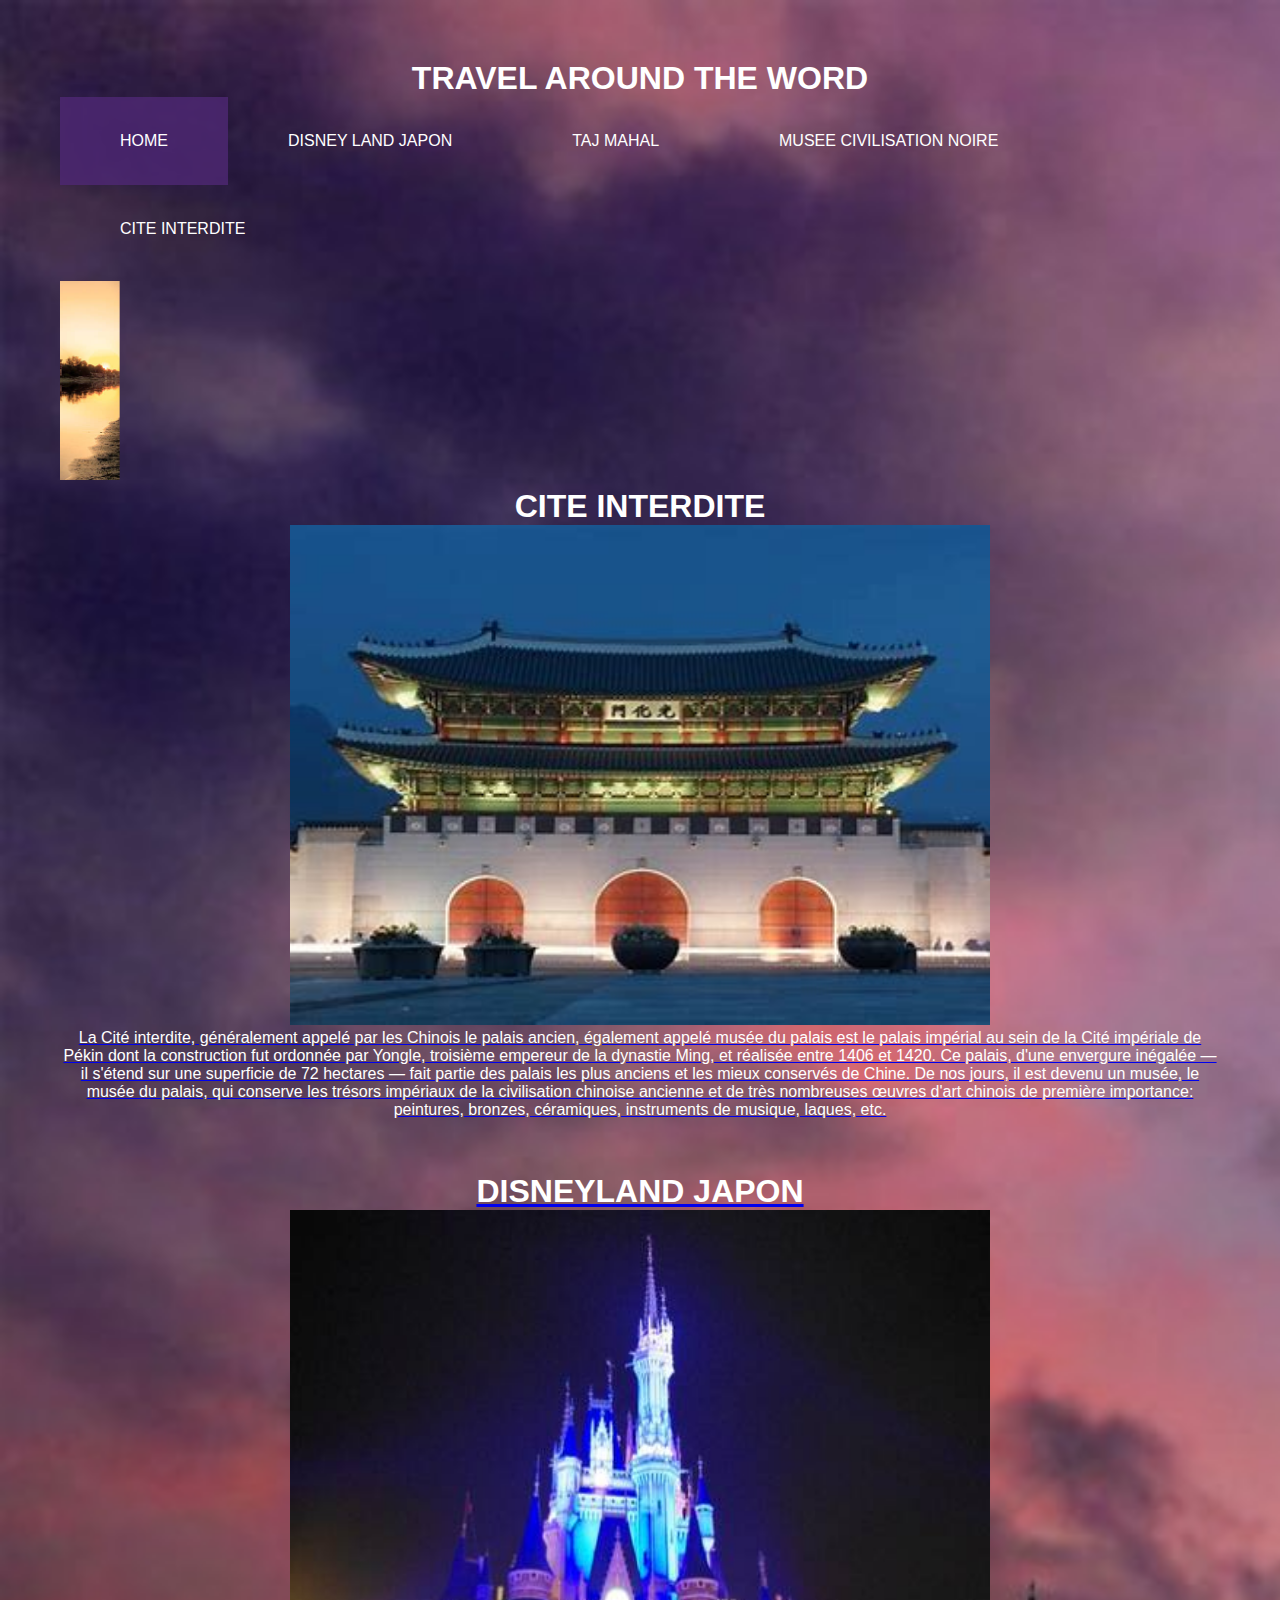
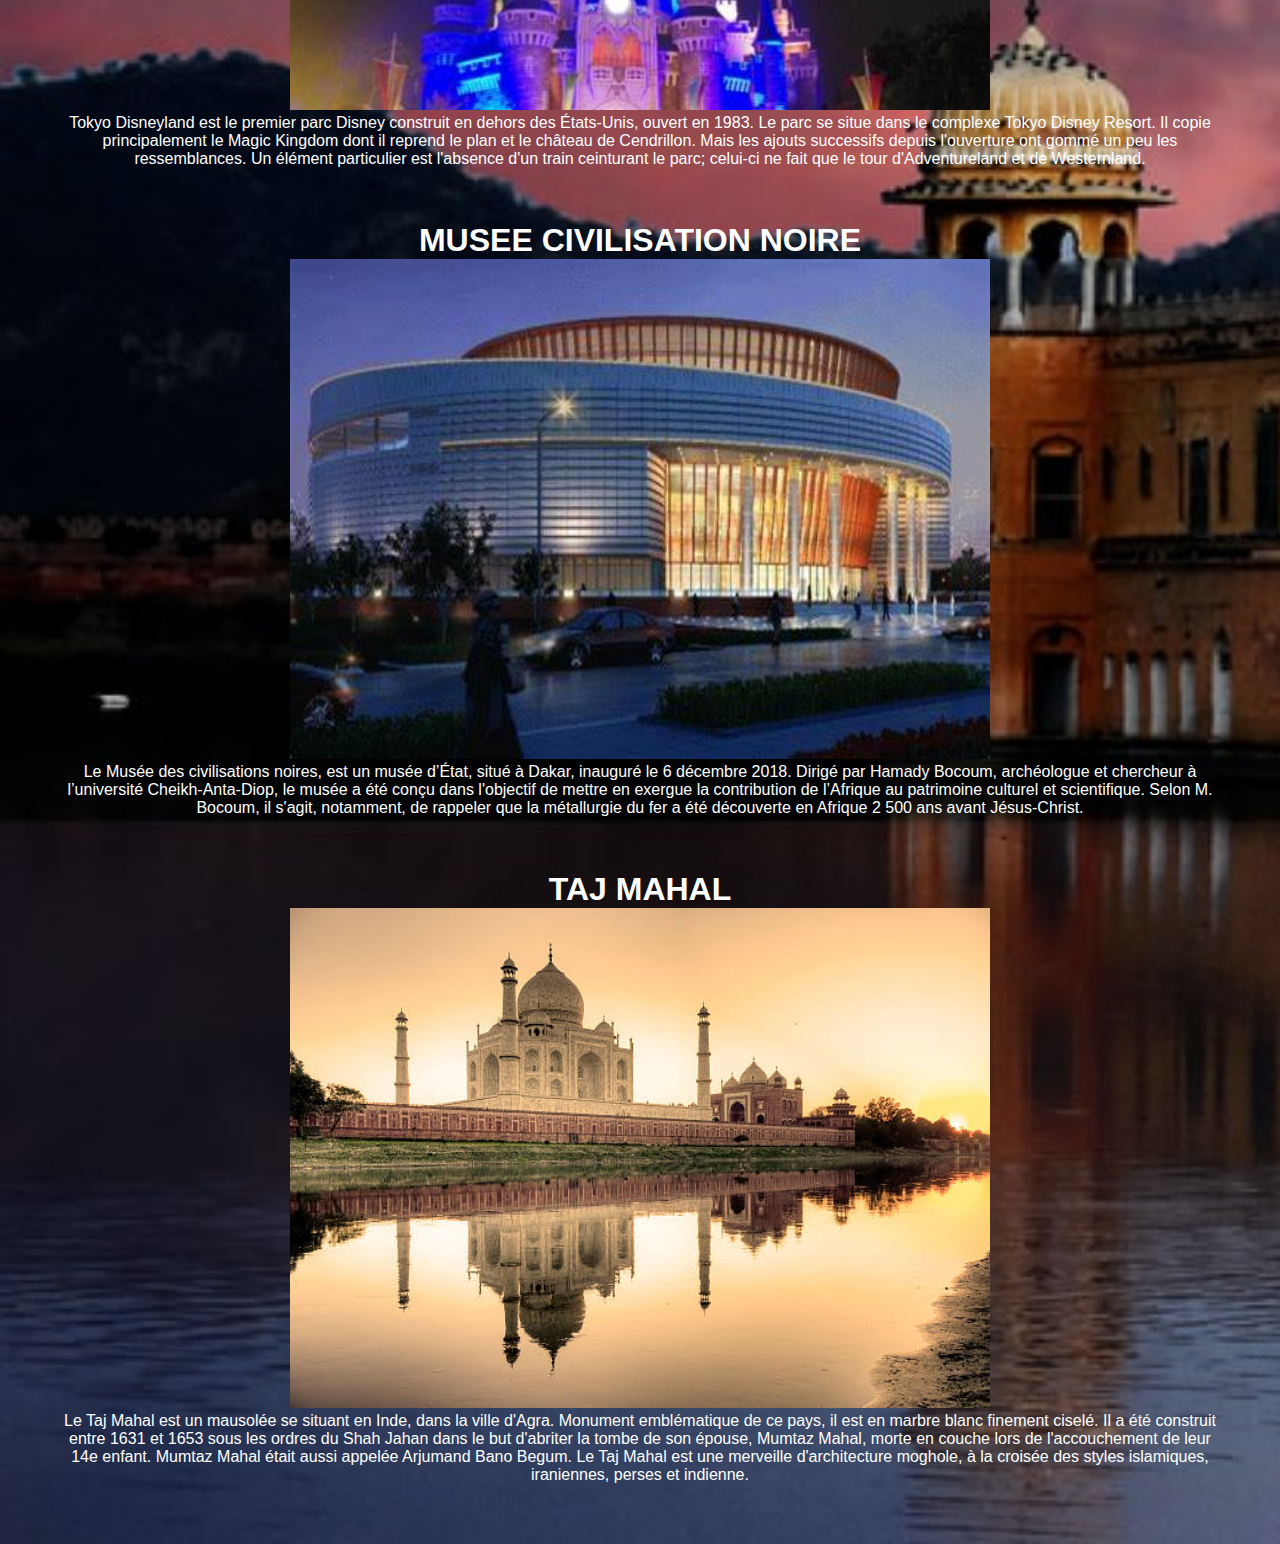
<file: index.html>
<!DOCTYPE html>
<html lang="en">
<head>
    <meta charset="UTF-8">
    <meta http-equiv="X-UA-Compatible" content="IE=edge">
    <meta name="viewport" content="width=device-width, initial-scale=1.0">
    <title>Taj Mahal</title>
    <link rel="stylesheet" href="tmh.css">
    
</head>
<body background="images/bg2.jpg">
        <div id="entete">
            <div>
                <h1 class="bn">TRAVEL AROUND THE WORD</h1>
            </div>
            <nav>
                <ul id="dg">
                    <li class="mhome" style="background-color: rgba(79, 40, 116, 0.801);"><a href="index.html">HOME</a></li>
                    <li class="mdisneylandjapon"><a href="disneylandjapon.html">DISNEY LAND JAPON</a></li>
                    <li class="mtajmahal"><a href="tmh.html">TAJ MAHAL</a></li> 
                    <li class="mMuseecivilisationnoire"><a href="muséecivilno.html">MUSEE CIVILISATION NOIRE</a></li>
                    <li class="mcitéinterdite" ><a href="citéinterdite.html">CITE INTERDITE</a></li>
                </ul>
            </nav>
           
            <marquee direction="right" class="dd">
                <a href="disneylandjapon.html"><img src="images/disneylandjapon.jpg" alt="" width="300px" height="207"></a>
               <a href="muséecivilno.html"> <img src="images/musée civilisation noire.jpg" alt="" width="300px" height="207"></a>
               <a href="citéinterdite.html"> <img src="images/cité interdite.jpg" alt="" width="300px" height="207"></a>
                <a href="tmh.html"><img src="images/tm1.jpg" alt="" width="300px"></a>
            </marquee>
        </div>    
        
        <div class="image">
            
            <h1>CITE INTERDITE</h1>
            <a href="citéinterdite.html"><img src="images/cité interdite.jpg" height="500px" width="700px" alt="">
            <p class="text">La Cité interdite, généralement appelé par les Chinois le palais ancien, également appelé musée du palais est le palais impérial au sein de la Cité impériale de Pékin dont la construction fut ordonnée par Yongle, troisième empereur de la dynastie Ming, et réalisée entre 1406 et 1420. Ce palais, d'une envergure inégalée — il s'étend sur une superficie de 72 hectares — fait partie des palais les plus anciens et les mieux conservés de Chine. De nos jours, il est devenu un musée, le musée du palais, qui conserve les trésors impériaux de la civilisation chinoise ancienne et de très nombreuses œuvres d'art chinois de première importance: peintures, bronzes, céramiques, instruments de musique, laques, etc.</p>
        </div>
    </div>
        <div> <br> <br> <br> </div>
        <div class="image">
            <div class="topLeft">
            <h1>DISNEYLAND JAPON</h1>
           <a href="disneylandjapon.html"> <img src="images/disneylandjapon.jpg" height="500px" width="700px" alt=""></a>
            <p class="text">Tokyo Disneyland est le premier parc Disney construit en dehors des États-Unis, ouvert en 1983. Le parc se situe dans le complexe Tokyo Disney Resort. Il copie principalement le Magic Kingdom dont il reprend le plan et le château de Cendrillon. Mais les ajouts successifs depuis l'ouverture ont gommé un peu les ressemblances. Un élément particulier est l'absence d'un train ceinturant le parc; celui-ci ne fait que le tour d'Adventureland et de Westernland.</p>
        </div>
    </div>
        </div> 
        <div> <br> <br> <br> </div>
        <div class="image">
            <h1>MUSEE CIVILISATION NOIRE</h1>
           <a href="muséecivilno.html"> <img src="images/musée civilisation noire.jpg" height="500px" width="700px" alt=""></a>
            <p class="text">Le Musée des civilisations noires, est un musée d’État, situé à Dakar, inauguré le 6 décembre 2018. Dirigé par Hamady Bocoum, archéologue et chercheur à l’université Cheikh-Anta-Diop, le musée a été conçu dans l'objectif de mettre en exergue la contribution de l’Afrique au patrimoine culturel et scientifique. Selon M. Bocoum, il s'agit, notamment, de rappeler que la métallurgie du fer a été découverte en Afrique 2 500 ans avant Jésus-Christ.</p>        </div>
        <div> <br> <br> <br> </div>
        <div class="image">
            <h1>TAJ MAHAL</h1>
           <a href=""> <img src="images/tm1.jpg" height="500px" width="700px" alt=""></a>
            <p class="text">Le Taj Mahal est un mausolée se situant en Inde, dans la ville d'Agra. Monument emblématique de ce pays, il est en marbre blanc finement ciselé. Il a été construit entre 1631 et 1653 sous les ordres du Shah Jahan dans le but d'abriter la tombe de son épouse, Mumtaz Mahal, morte en couche lors de l'accouchement de leur 14e enfant. Mumtaz Mahal était aussi appelée Arjumand Bano Begum. Le Taj Mahal est une merveille d'architecture moghole, à la croisée des styles islamiques, iraniennes, perses et indienne.</p>
        </div>
    
</body>
</html>
</file>
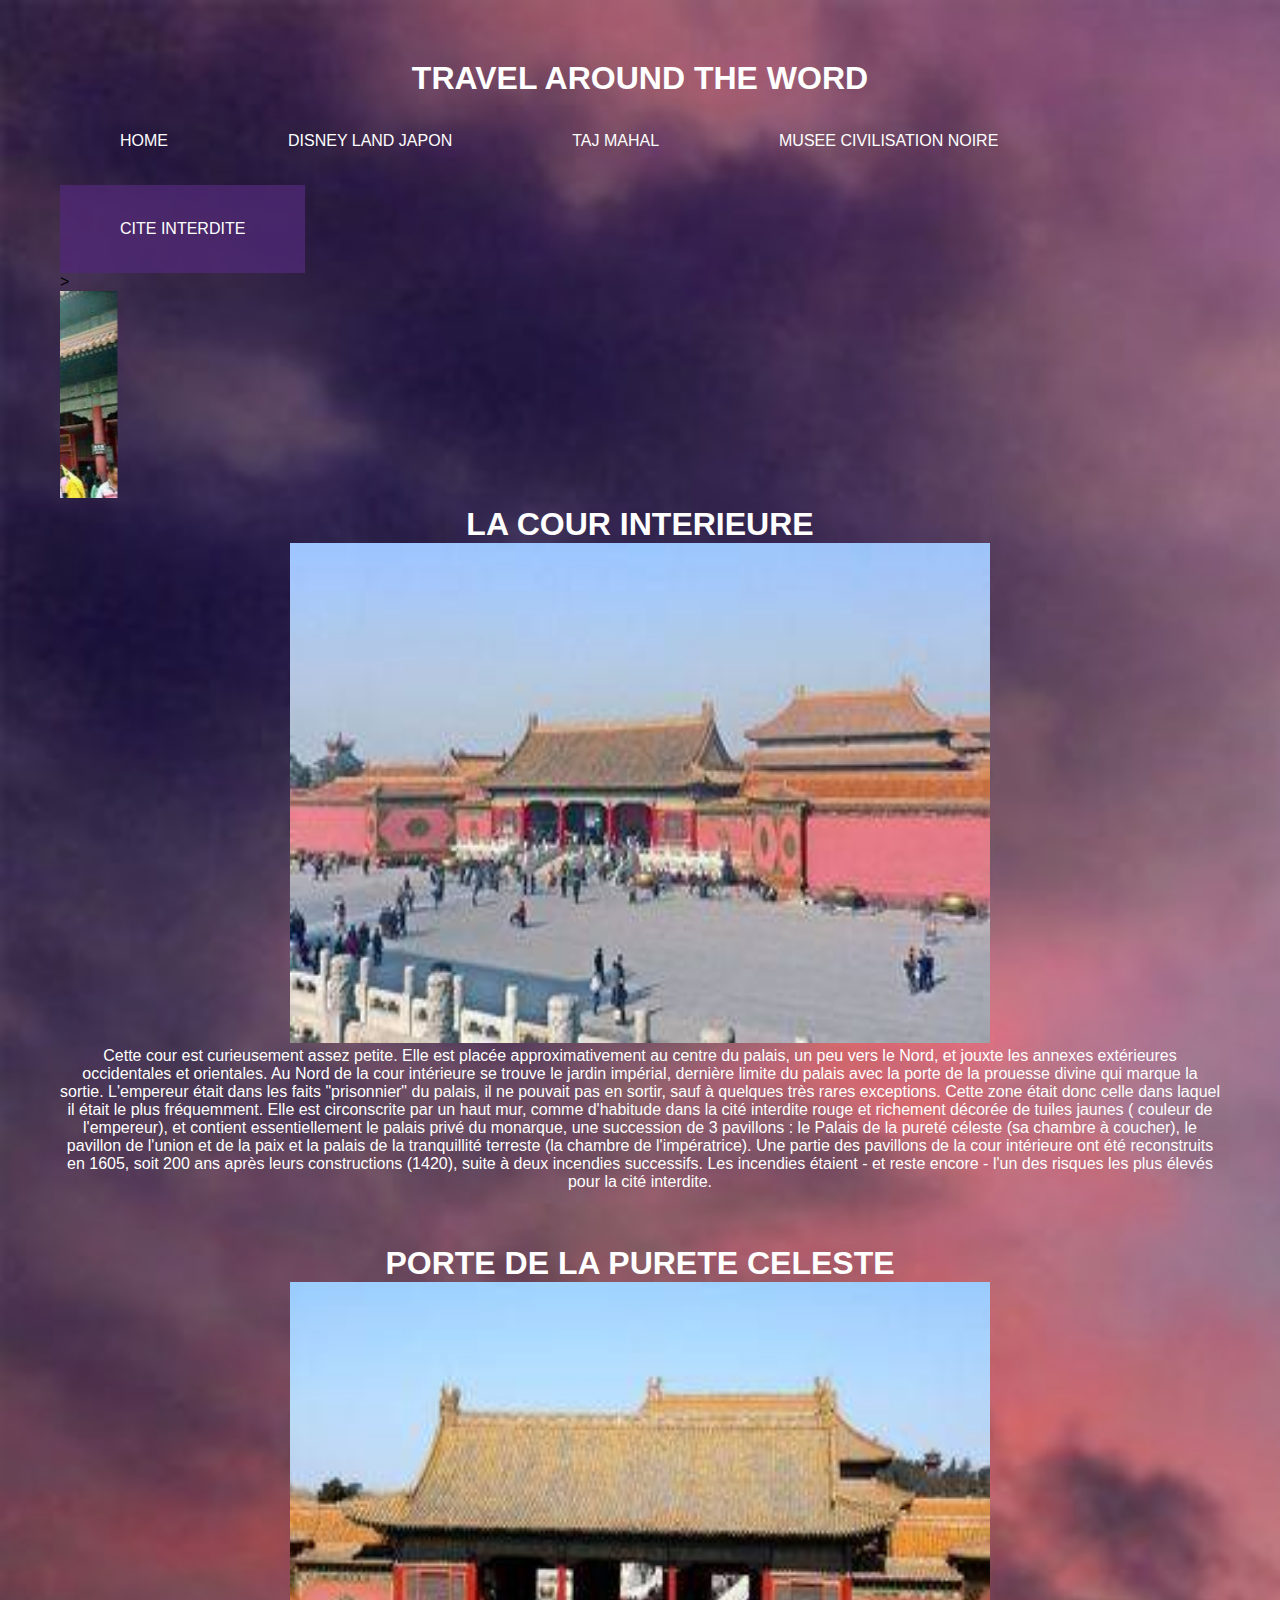
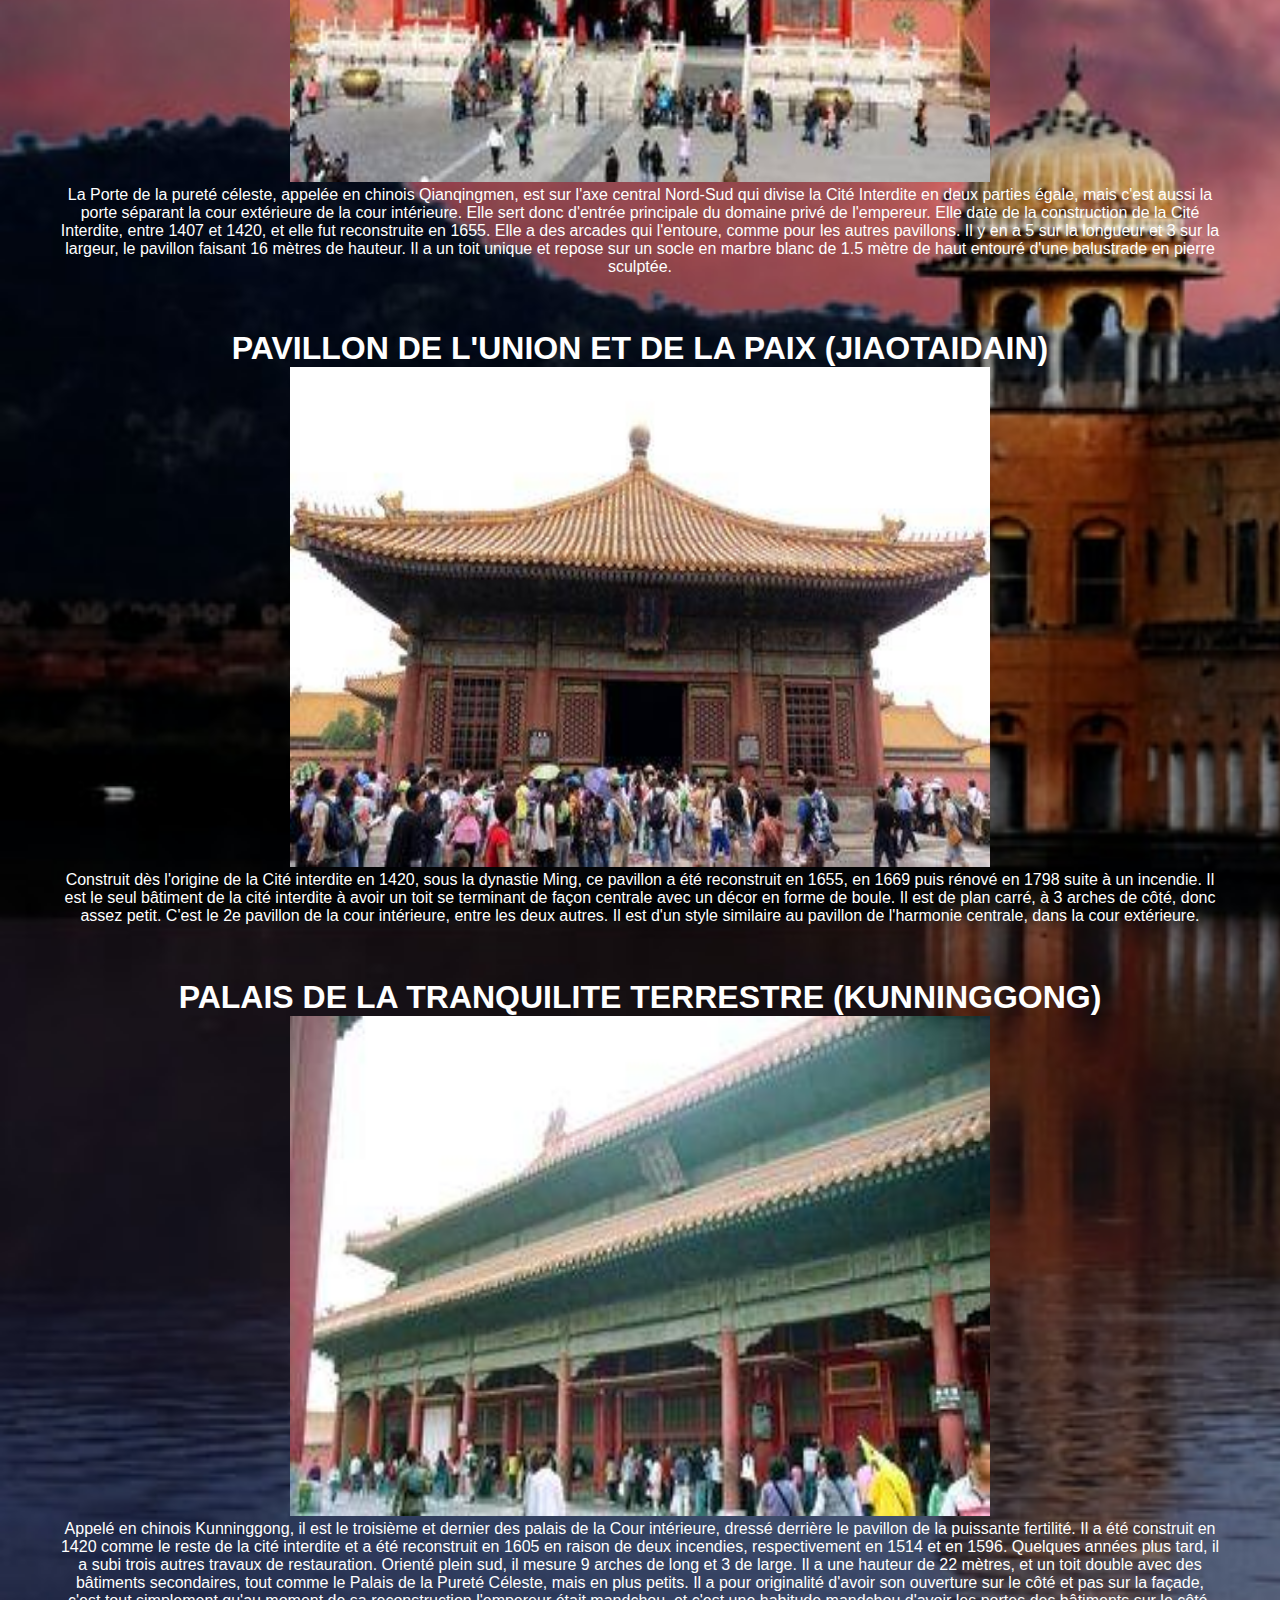
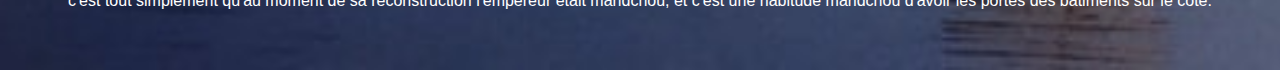
<file: citéinterdite.html>
<!DOCTYPE html>
<html lang="en">
<head>
    <meta charset="UTF-8">
    <meta http-equiv="X-UA-Compatible" content="IE=edge">
    <meta name="viewport" content="width=device-width, initial-scale=1.0">
    <title>Taj Mahal</title>
    <link rel="stylesheet" href="tmh.css">
</head>
<body background="images/bg2.jpg">
        <div id="entete">
            <div>
                <h1 class="bn">TRAVEL AROUND THE WORD</h1>
            </div>
            <nav>
                <ul id="dg">
                    <li class="mhome"><a href="index.html">HOME</a></li>
                    <li class="mdisneylandjapon"><a href="disneylandjapon.html">DISNEY LAND JAPON</a></li>
                    <li class="mtajmahal"><a href="tmh.html">TAJ MAHAL</a></li> 
                    <li class="mMuseecivilisationnoire"><a href="muséecivilno.html">MUSEE CIVILISATION NOIRE</a></li>
                    <li class="mcitéinterdite" style="background-color: rgba(79, 40, 116, 0.801);" ><a href="citéinterdite.html">CITE INTERDITE</a></li>
                </ul>
            </nav>
            >
            <marquee direction="right" class="dd">
                <img src="images/ci1.jpg" alt="" width="300px" height="207">
                <img src="images/ci2.jpg" alt="" width="300px" height="207">
                <img src="images/ci3.jpg" alt="" width="300px" height="207">
                <img src="images/ci4.jpg" alt="" width="300px" height="207">
            </marquee>
        </div>    
        <div class="image">
            <h1>LA COUR INTERIEURE</h1>
            <img src="images/ci1.jpg" height="500px" width="700px" >
            <p class="text">Cette cour est curieusement assez petite. Elle est placée approximativement au centre du palais, un peu vers le Nord, et jouxte les annexes extérieures occidentales et orientales. Au Nord de la cour intérieure se trouve le jardin impérial, dernière limite du palais avec la porte de la prouesse divine qui marque la sortie. L'empereur était dans les faits "prisonnier" du palais, il ne pouvait pas en sortir, sauf à quelques très rares exceptions. Cette zone était donc celle dans laquel il était le plus fréquemment. Elle est circonscrite par un haut mur, comme d'habitude dans la cité interdite rouge et richement décorée de tuiles jaunes ( couleur de l'empereur), et contient essentiellement le palais privé du monarque, une succession de 3 pavillons : le Palais de la pureté céleste (sa chambre à coucher), le pavillon de l'union et de la paix et la palais de la tranquillité terreste (la chambre de l'impératrice). Une partie des pavillons de la cour intérieure ont été reconstruits en 1605, soit 200 ans après leurs constructions (1420), suite à deux incendies successifs. Les incendies étaient - et reste encore - l'un des risques les plus élevés pour la cité interdite.</p>
        </div>
        <div> <br> <br> <br> </div>
        <div class="image">
            <h1>PORTE DE LA PURETE CELESTE</h1>
            <img src="images/ci2.jpg" height="500px" width="700px" alt="">
            <p class="text">La Porte de la pureté céleste, appelée en chinois Qianqingmen, est sur l'axe central Nord-Sud qui divise la Cité Interdite en deux parties égale, mais c'est aussi la porte séparant la cour extérieure de la cour intérieure. Elle sert donc d'entrée principale du domaine privé de l'empereur. Elle date de la construction de la Cité Interdite, entre 1407 et 1420, et elle fut reconstruite en 1655. Elle a des arcades qui l'entoure, comme pour les autres pavillons. Il y en a 5 sur la longueur et 3 sur la largeur, le pavillon faisant 16 mètres de hauteur. Il a un toit unique et repose sur un socle en marbre blanc de 1.5 mètre de haut entouré d'une balustrade en pierre sculptée.</p>
        </div>
        <div> <br> <br> <br> </div>
        <div class="image">
            <h1>PAVILLON DE L'UNION ET DE LA PAIX (JIAOTAIDAIN)</h1>
            <img src="images/ci3.jpg" height="500px" width="700px" alt="">
            <p class="text">Construit dès l'origine de la Cité interdite en 1420, sous la dynastie Ming, ce pavillon a été reconstruit en 1655, en 1669 puis rénové en 1798 suite à un incendie. Il est le seul bâtiment de la cité interdite à avoir un toit se terminant de façon centrale avec un décor en forme de boule. Il est de plan carré, à 3 arches de côté, donc assez petit. C'est le 2e pavillon de la cour intérieure, entre les deux autres. Il est d'un style similaire au pavillon de l'harmonie centrale, dans la cour extérieure.</p>        </div>
        <div> <br> <br> <br> </div>
        <div class="image">
            <h1>PALAIS DE LA TRANQUILITE TERRESTRE (KUNNINGGONG)</h1>
            <img src="images/ci4.jpg" height="500px" width="700px" alt="Chahar bagh" >
            <p class="text">Appelé en chinois Kunninggong, il est le troisième et dernier des palais de la Cour intérieure, dressé derrière le pavillon de la puissante fertilité. Il a été construit en 1420 comme le reste de la cité interdite et a été reconstruit en 1605 en raison de deux incendies, respectivement en 1514 et en 1596. Quelques années plus tard, il a subi trois autres travaux de restauration. Orienté plein sud, il mesure 9 arches de long et 3 de large. Il a une hauteur de 22 mètres, et un toit double avec des bâtiments secondaires, tout comme le Palais de la Pureté Céleste, mais en plus petits. Il a pour originalité d'avoir son ouverture sur le côté et pas sur la façade, c'est tout simplement qu'au moment de sa reconstruction l'empereur était mandchou, et c'est une habitude mandchou d'avoir les portes des bâtiments sur le côté.</p>
        </div>
    
</body>
</html>
</file>
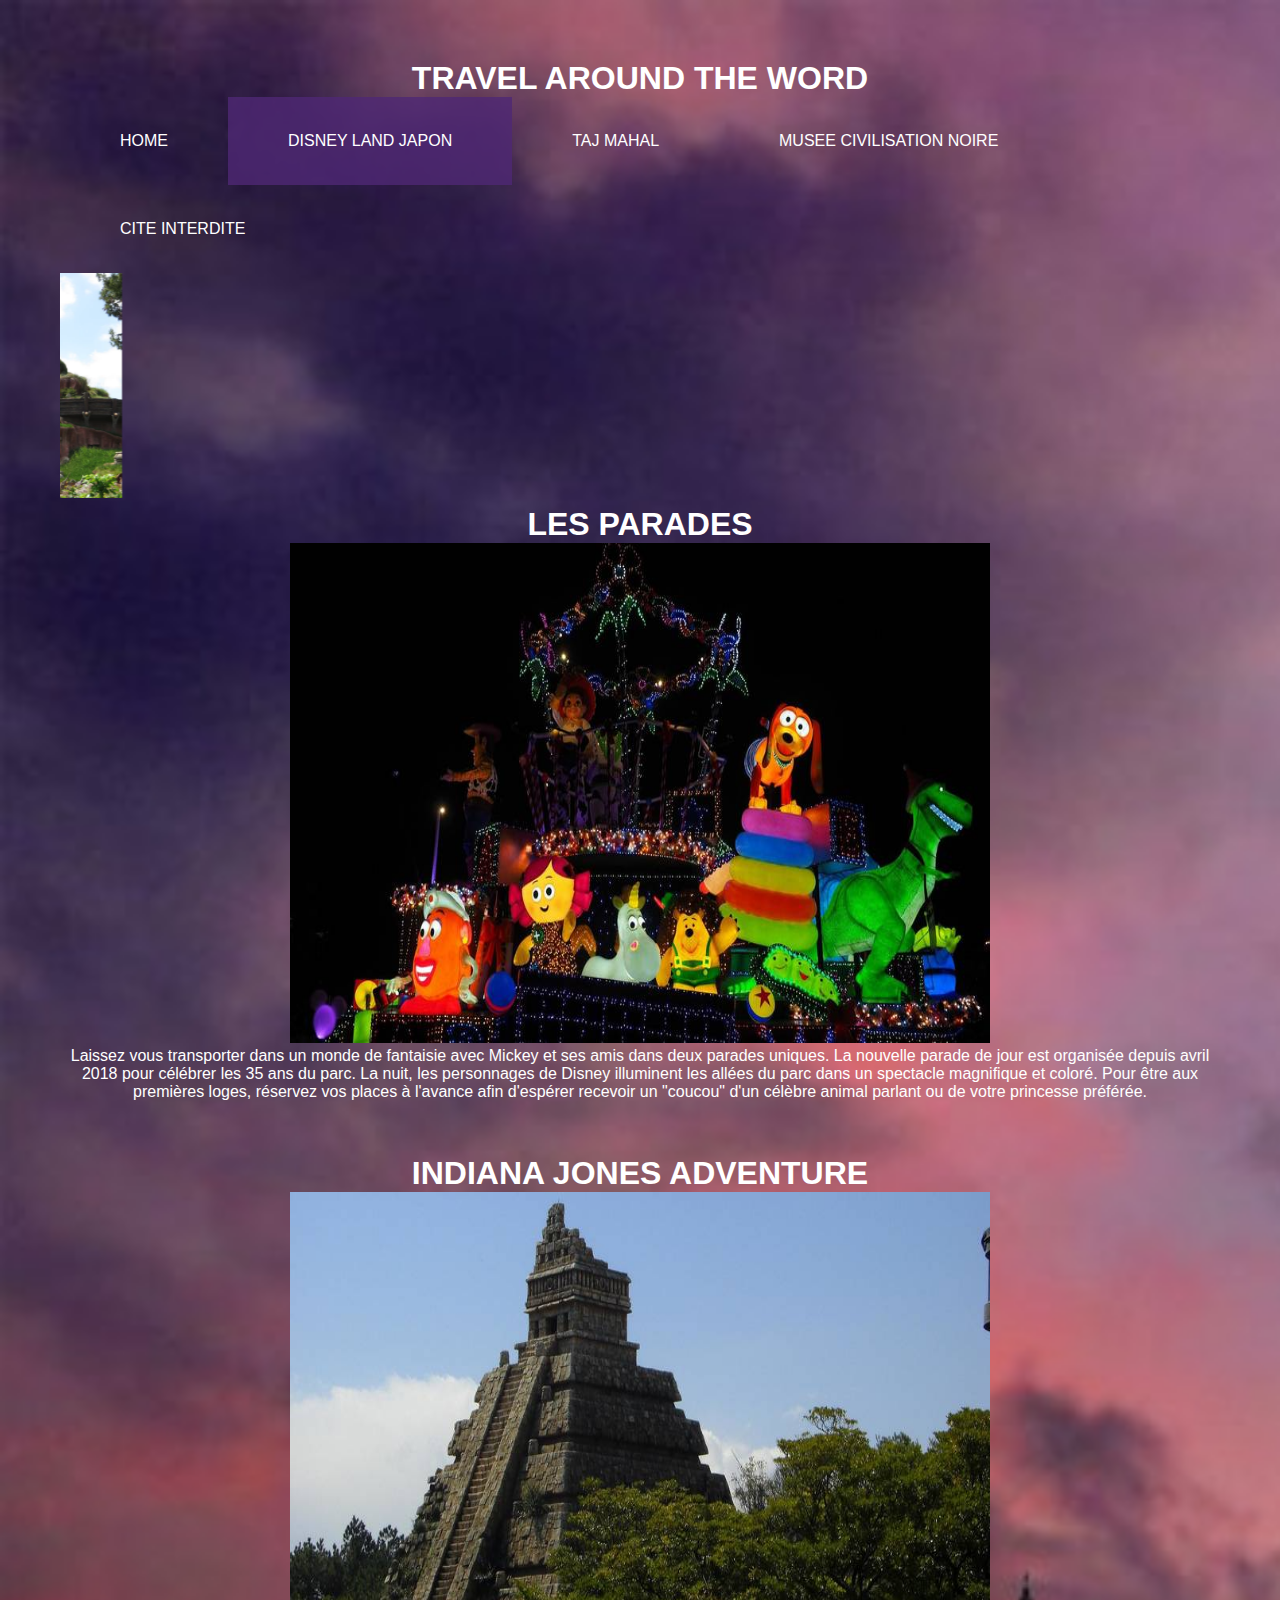
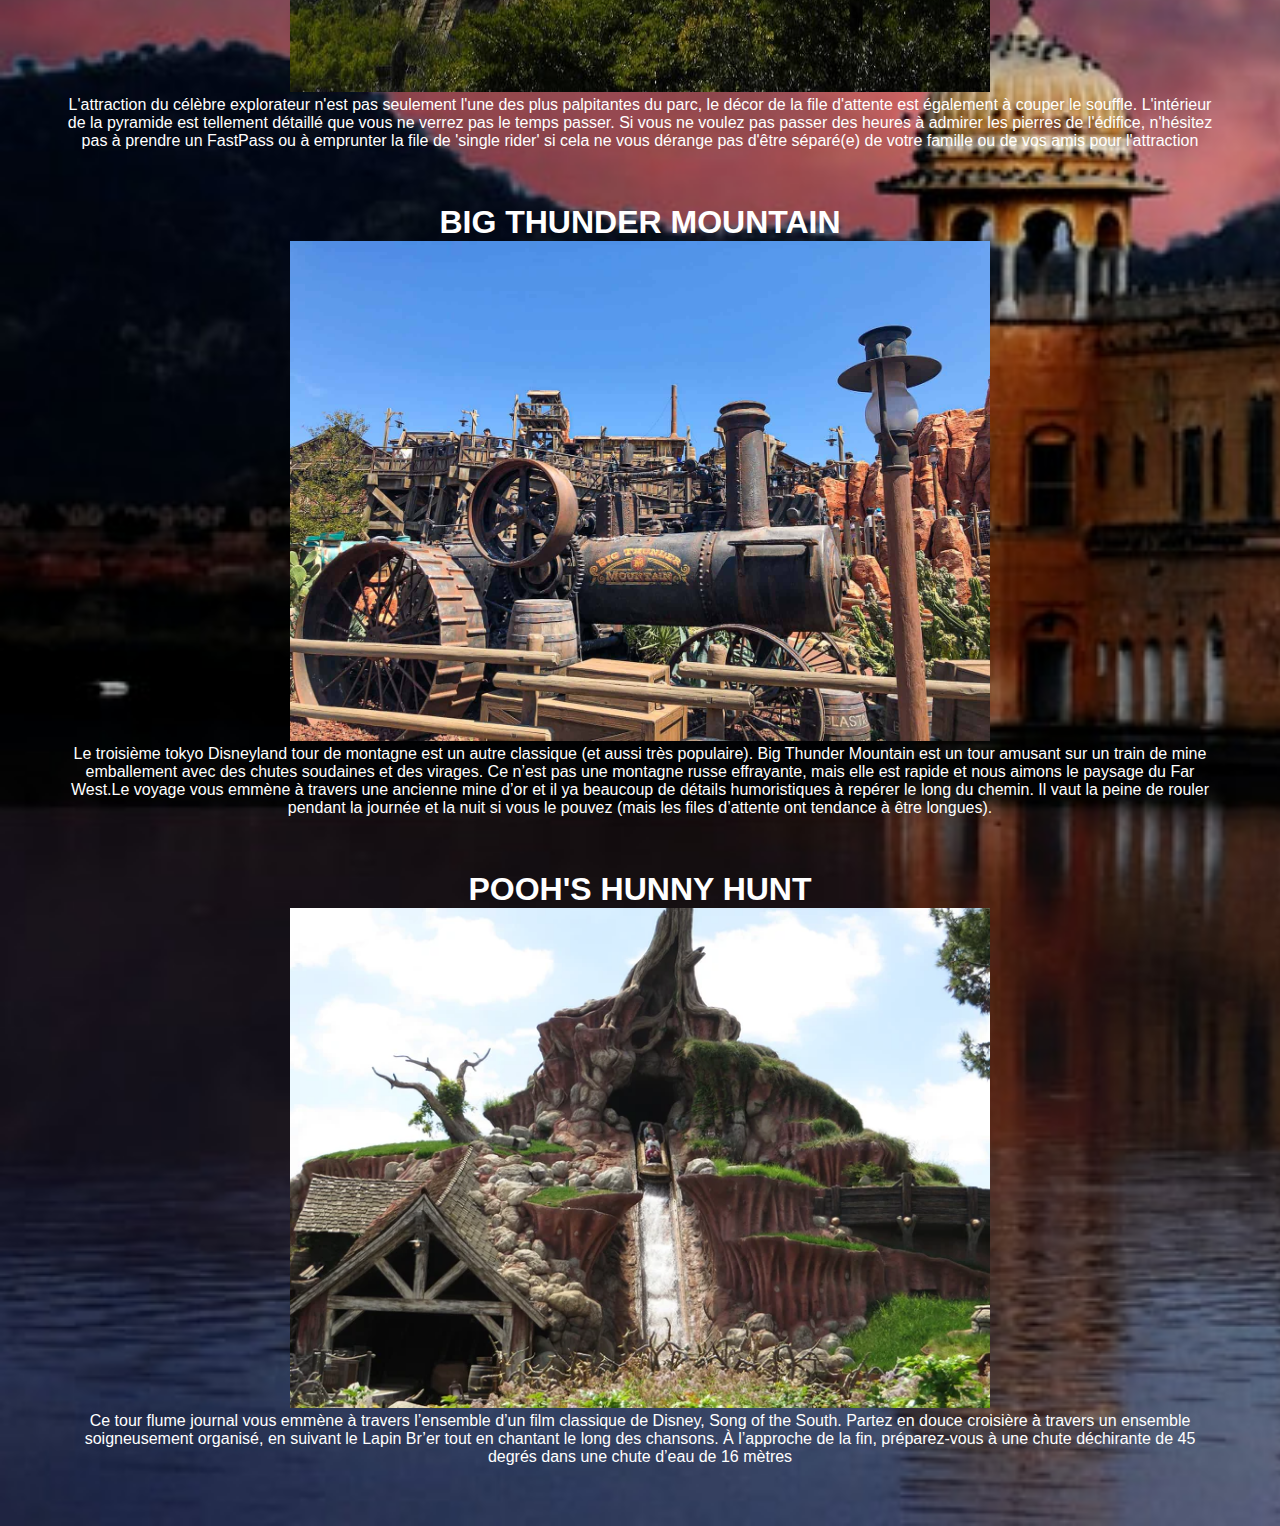
<file: disneylandjapon.html>
<!DOCTYPE html>
<html lang="en">
<head>
    <meta charset="UTF-8">
    <meta http-equiv="X-UA-Compatible" content="IE=edge">
    <meta name="viewport" content="width=device-width, initial-scale=1.0">
    <title>Taj Mahal</title>
    <link rel="stylesheet" href="tmh.css">
</head>
<body background="images/bg2.jpg">
        <div id="entete">
            <div>
                <h1 class="bn">TRAVEL AROUND THE WORD</h1>
            </div>
            <nav>
                <ul id="dg">
                    <li class="mhome"><a href="index.html">HOME</a></li>
                    <li class="mdisneylandjapon" style="background-color: rgba(79, 40, 116, 0.801);"><a href="disneylandjapon.html">DISNEY LAND JAPON</a></li>
                    <li class="mtajmahal"><a href="tmh.html">TAJ MAHAL</a></li> 
                    <li class="mMuseecivilisationnoire"><a href="muséecivilno.html">MUSEE CIVILISATION NOIRE</a></li>
                    <li class="mcitéinterdite" ><a href="citéinterdite.html">CITE INTERDITE</a></li>
                </ul>
            </nav>
            
            <marquee direction="right" class="dd">
                <img src="images/dj1.jpg" alt="" width="300px" height="207">
                <img src="images/dj2.jpg" alt="" width="300px" height="207">
                <img src="images/dj3.jpg" alt="" width="300px" height="207">
                <img src="images/dj4.webp" alt="" width="300px">
            </marquee>
        </div>    
        <div class="image">
            <h1>LES PARADES</h1>
            <img src="images/dj1.jpg" height="500px" width="700px" alt="">
            <p class="text">Laissez vous transporter dans un monde de fantaisie avec Mickey et ses amis dans deux parades uniques. La nouvelle parade de jour est organisée depuis avril 2018 pour célébrer les 35 ans du parc. La nuit, les personnages de Disney illuminent les allées du parc dans un spectacle magnifique et coloré.
                Pour être aux premières loges, réservez vos places à l'avance afin d'espérer recevoir un "coucou" d'un célèbre animal parlant ou de votre princesse préférée.</p>
        </div>
        <div> <br> <br> <br> </div>
        <div class="image">
            <h1>INDIANA JONES ADVENTURE</h1>
            <img src="images/dj2.jpg" height="500px" width="700px" alt="">
            <p class="text">L'attraction du célèbre explorateur n'est pas seulement l'une des plus palpitantes du parc, le décor de la file d'attente est également à couper le souffle. L'intérieur de la pyramide est tellement détaillé que vous ne verrez pas le temps passer.

                Si vous ne voulez pas passer des heures à admirer les pierres de l'édifice, n'hésitez pas à prendre un FastPass ou à emprunter la file de 'single rider' si cela ne vous dérange pas d'être séparé(e) de votre famille ou de vos amis pour l'attraction</p>
        </div>
        <div> <br> <br> <br> </div>
        <div class="image">
            <h1>BIG THUNDER MOUNTAIN</h1>
            <img src="images/dj3.jpg" height="500px" width="700px" alt=""> 
            <p class="text">Le troisième tokyo Disneyland tour de montagne est un autre classique (et aussi très populaire).

                Big Thunder Mountain est un tour amusant sur un train de mine emballement avec des chutes soudaines et des virages. Ce n’est pas une montagne russe effrayante, mais elle est rapide et nous aimons le paysage du Far West.Le voyage vous emmène à travers une ancienne mine d’or et il ya beaucoup de détails humoristiques à repérer le long du chemin. Il vaut la peine de rouler pendant la journée et la nuit si vous le pouvez (mais les files d’attente ont tendance à être longues).

                </p>        </div>
        <div> <br> <br> <br> </div>
        <div class="image">
            <h1>POOH'S HUNNY HUNT</h1>
            <img src="images/dj4.webp" height="500px" width="700px"  alt="">
            <p class="text">Ce tour flume journal vous emmène à travers l’ensemble d’un film classique de Disney, Song of the South. Partez en douce croisière à travers un ensemble soigneusement organisé, en suivant le Lapin Br’er tout en chantant le long des chansons. À l’approche de la fin, préparez-vous à une chute déchirante de 45 degrés dans une chute d’eau de 16 mètres</p>
        </div>
    
</body>
</html>
</file>
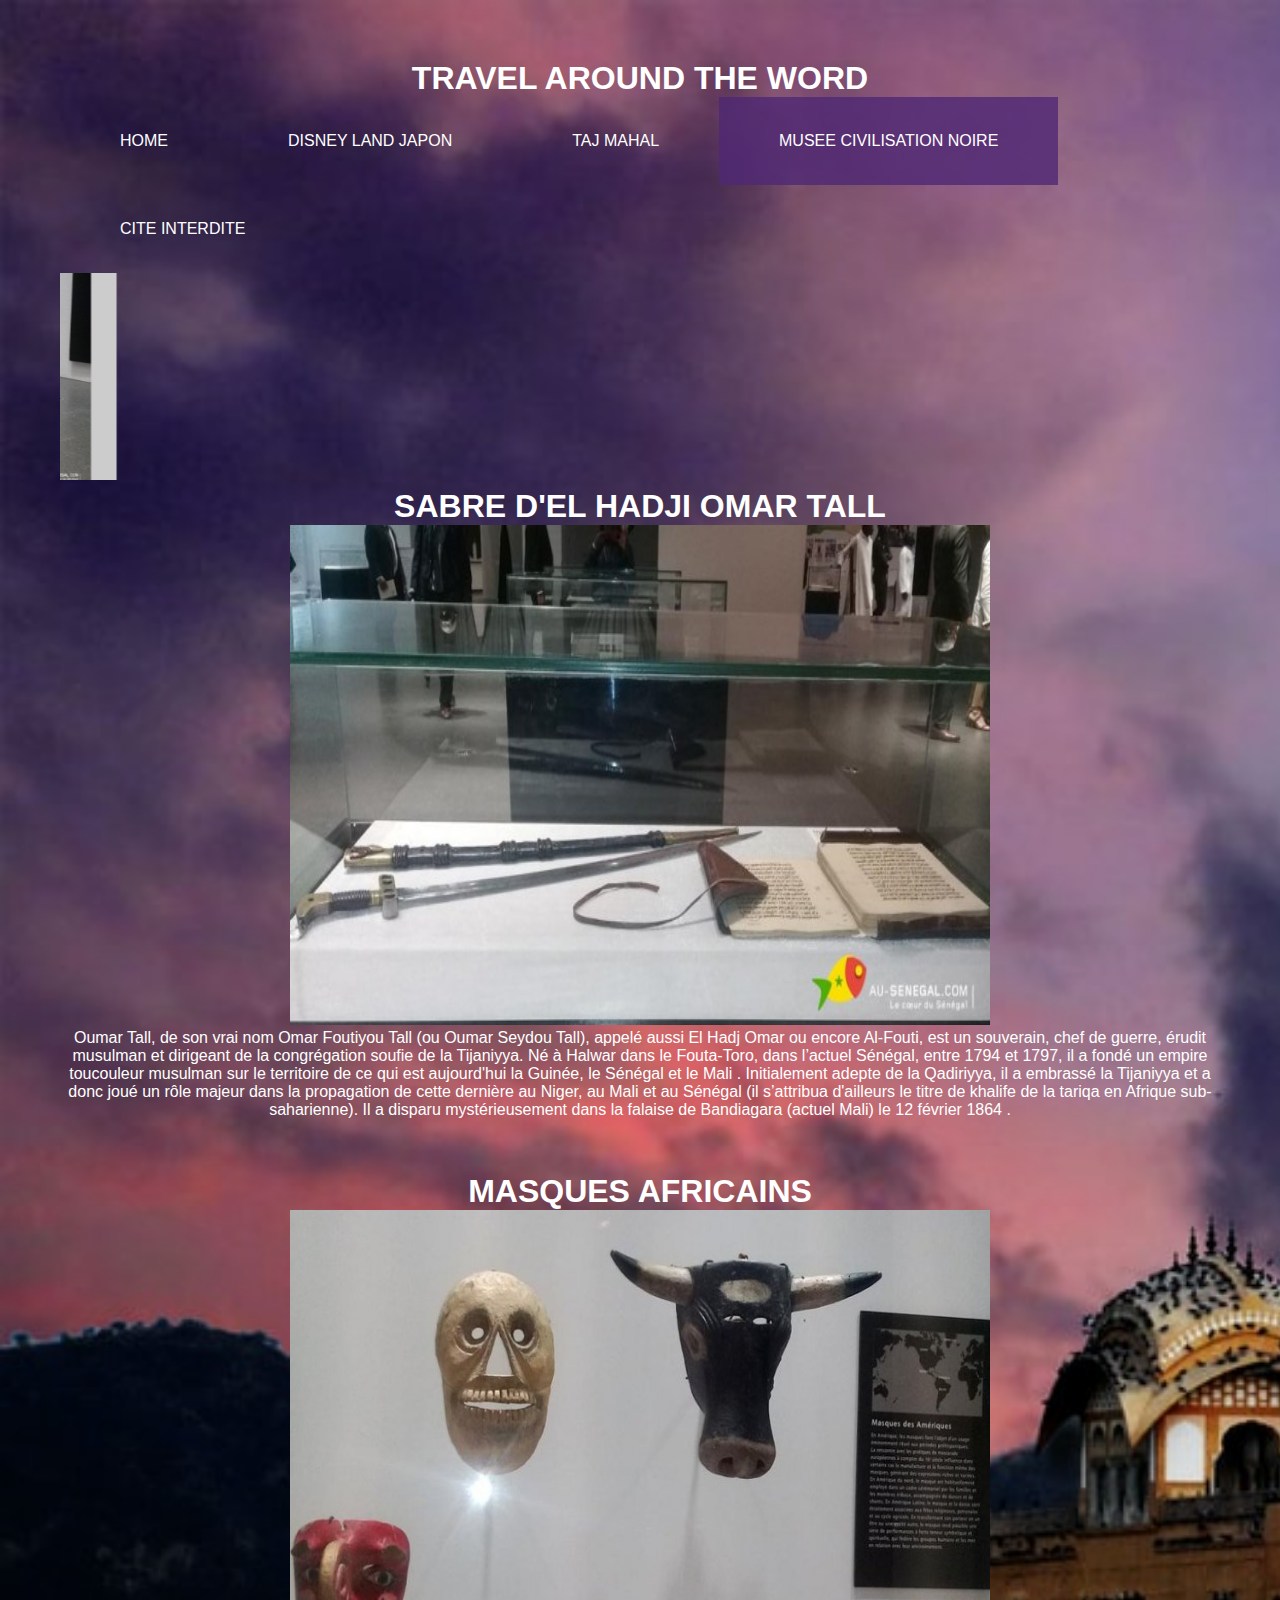
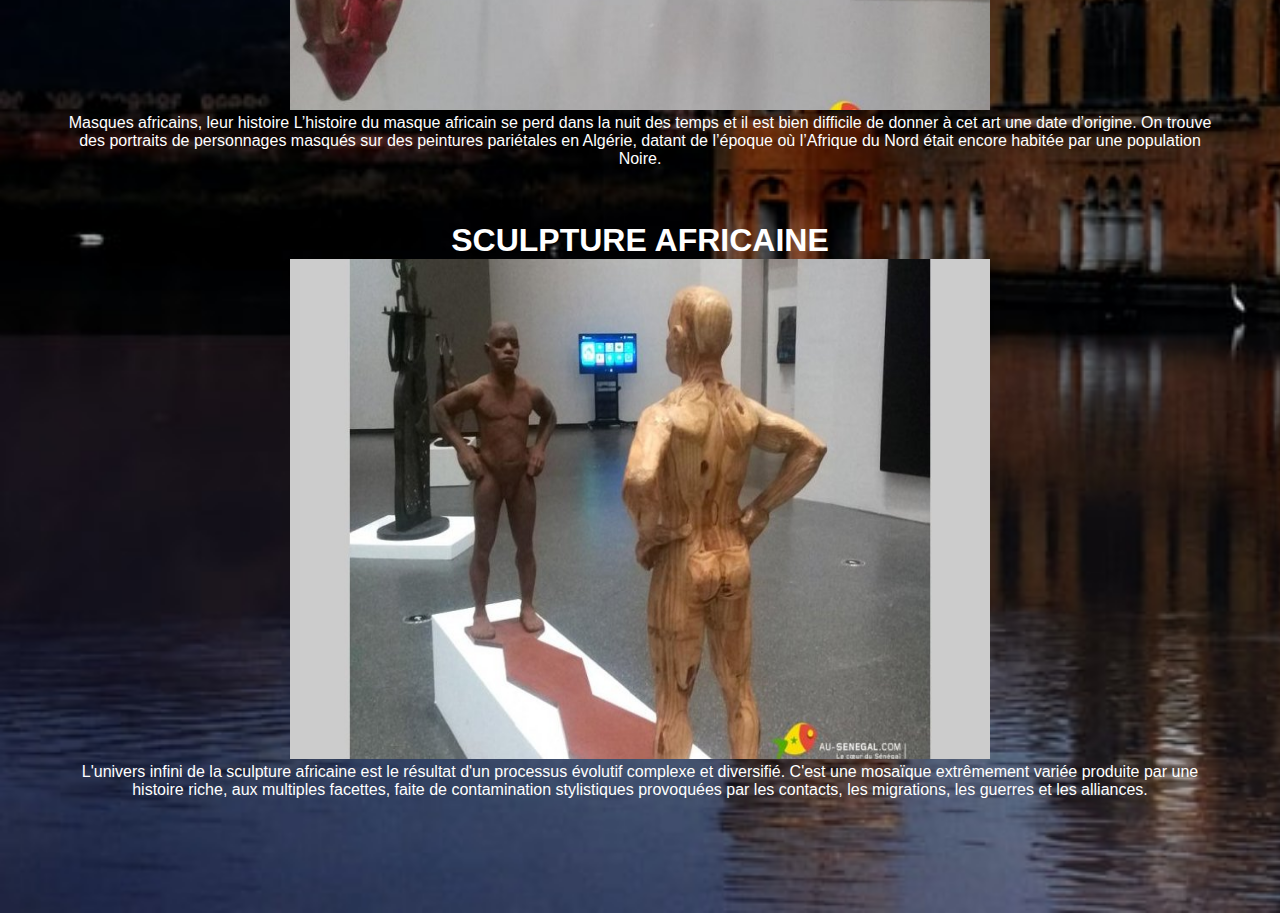
<file: muséecivilno.html>
<!DOCTYPE html>
<html lang="en">
<head>
    <meta charset="UTF-8">
    <meta http-equiv="X-UA-Compatible" content="IE=edge">
    <meta name="viewport" content="width=device-width, initial-scale=1.0">
    <title>Taj Mahal</title>
    <link rel="stylesheet" href="tmh.css">
</head>
<body background="images/bg2.jpg">
        <div id="entete">
            <div>
                <h1 class="bn">TRAVEL AROUND THE WORD</h1>
            </div>
            <nav>
                <ul id="dg">
                    <li class="mhome"><a href="index.html">HOME</a></li>
                    <li class="mdisneylandjapon"><a href="disneylandjapon.html">DISNEY LAND JAPON</a></li>
                    <li class="mtajmahal"><a href="tmh.html">TAJ MAHAL</a></li> 
                    <li class="mMuseecivilisationnoire" style="background-color: rgba(79, 40, 116, 0.801);"><a href="muséecivilno.html">MUSEE CIVILISATION NOIRE</a></li>
                    <li class="mcitéinterdite" ><a href="citéinterdite.html">CITE INTERDITE</a></li>
                </ul>
            </nav>
            
            <marquee direction="right" class="dd">
                <img src="images/mcn1.jpg" alt="" width="300px" height="207">
                <img src="images/mcn2.jpg" alt="" width="300px" height="207">
                <img src="images/mcn3.jpg" alt="" width="300px" height="207">
                
            </marquee>
        </div>    
        <div class="image">
            <h1>SABRE D'EL HADJI OMAR TALL</h1>
            <img src="images/mcn1.jpg" height="500px" width="700px" alt="Le Mausolée et la Yamuna">
            <p class="text">Oumar Tall, de son vrai nom Omar Foutiyou Tall (ou Oumar Seydou Tall), appelé aussi El Hadj Omar ou encore Al-Fouti, est un souverain, chef de guerre, érudit musulman et dirigeant de la congrégation soufie de la Tijaniyya. Né à Halwar dans le Fouta-Toro, dans l’actuel Sénégal, entre 1794 et 1797, il a fondé un empire toucouleur musulman sur le territoire de ce qui est aujourd'hui la Guinée, le Sénégal et le Mali . Initialement adepte de la Qadiriyya, il a embrassé la Tijaniyya et a donc joué un rôle majeur dans la propagation de cette dernière au Niger, au Mali et au Sénégal (il s’attribua d'ailleurs le titre de khalife de la tariqa en Afrique sub-saharienne). Il a disparu mystérieusement dans la falaise de Bandiagara (actuel Mali) le 12 février 1864 .</p>
        </div>
        <div> <br> <br> <br> </div>
        <div class="image">
            <h1>MASQUES AFRICAINS</h1>
            <img src="images/mcn2.jpg" height="500px" width="700px" alt="La cour intérieure (Jilaukhana)">
            <p class="text">Masques africains, leur histoire L’histoire du masque africain se perd dans la nuit des temps et il est bien difficile de donner à cet art une date d’origine. On trouve des portraits de personnages masqués sur des peintures pariétales en Algérie, datant de l’époque où l’Afrique du Nord était encore habitée par une population Noire.</p>
        </div>
        <div> <br> <br> <br> </div>
        <div class="image">
            <h1>SCULPTURE AFRICAINE</h1>
            <img src="images/mcn3.jpg" height="500px" width="700px" alt="Darwaza-i rauza">
            <p class="text">L'univers infini de la sculpture africaine est le résultat d'un processus évolutif complexe et diversifié. C'est une mosaïque extrêmement variée produite par une histoire riche, aux multiples facettes, faite de contamination stylistiques provoquées par les contacts, les migrations, les guerres et les alliances.</p>        </div>
        <div> <br> <br> <br> </div>
        
   
</body>
</html>
</file>
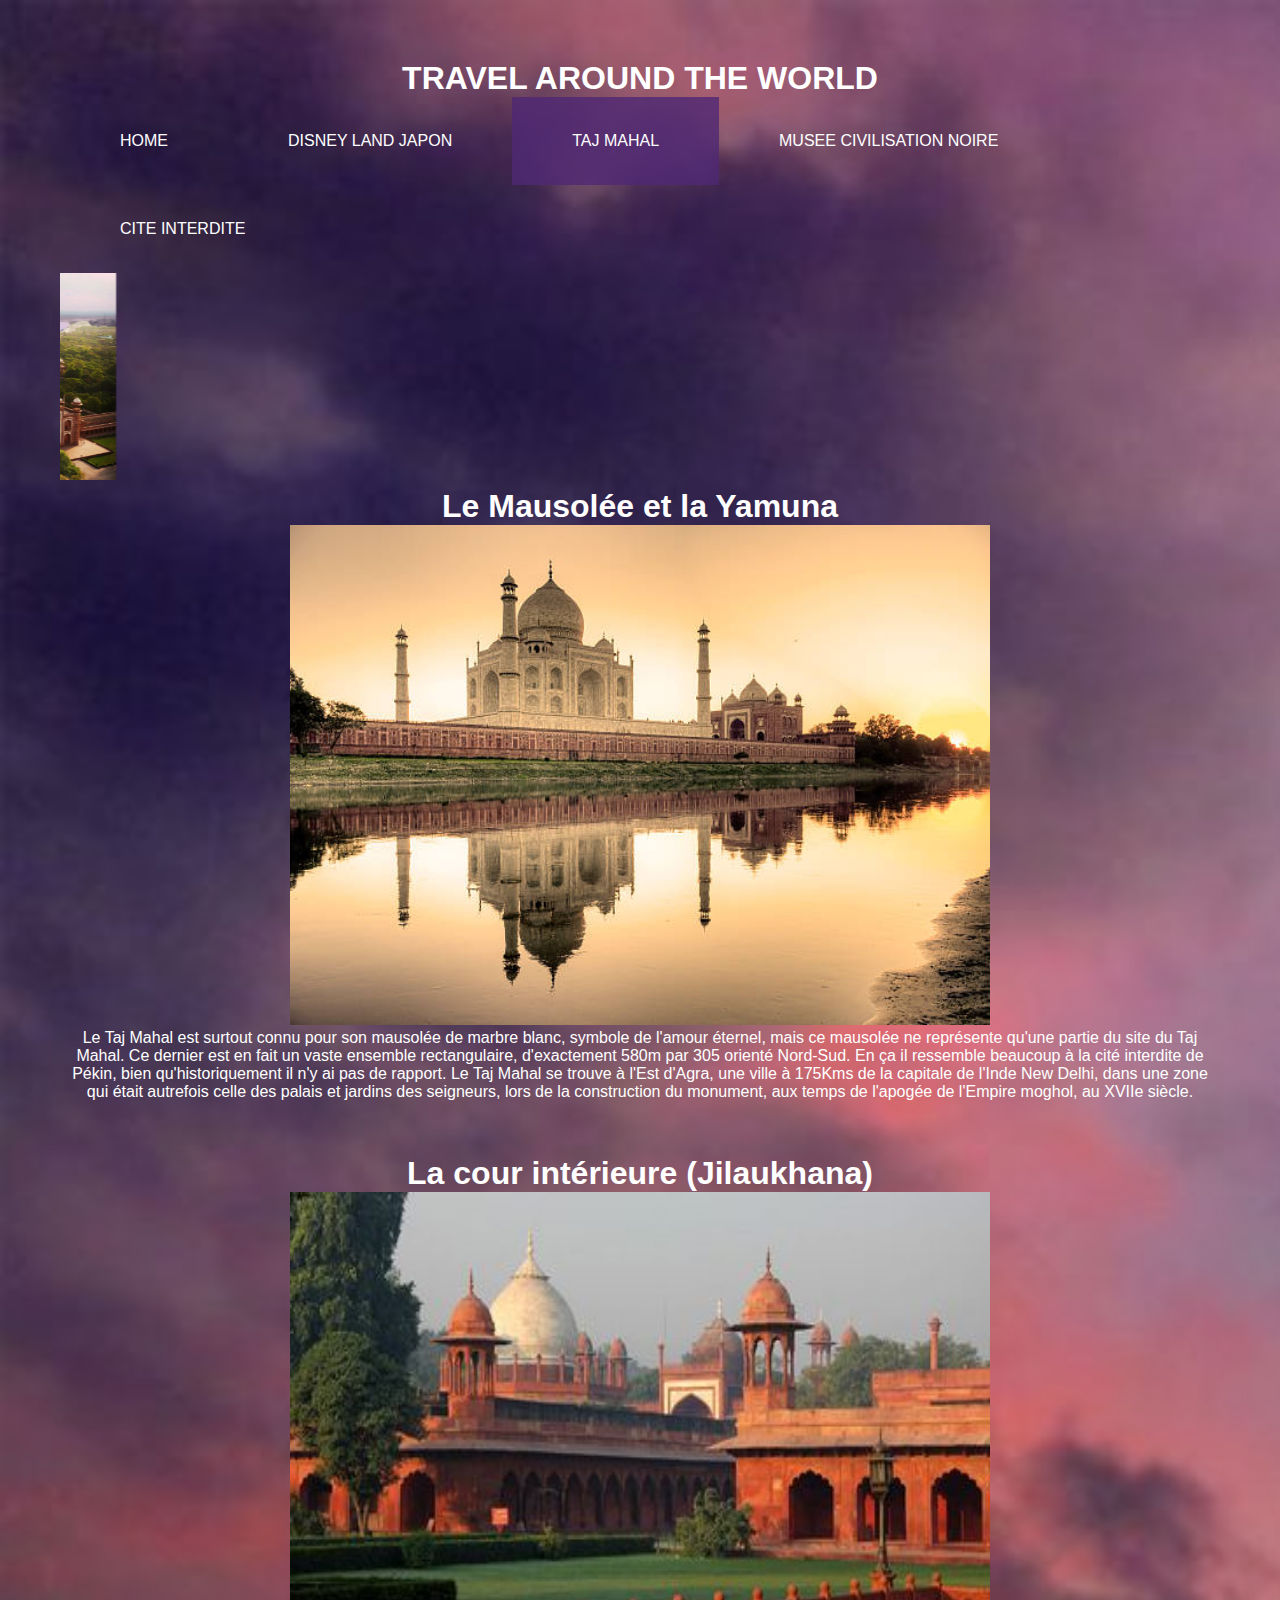
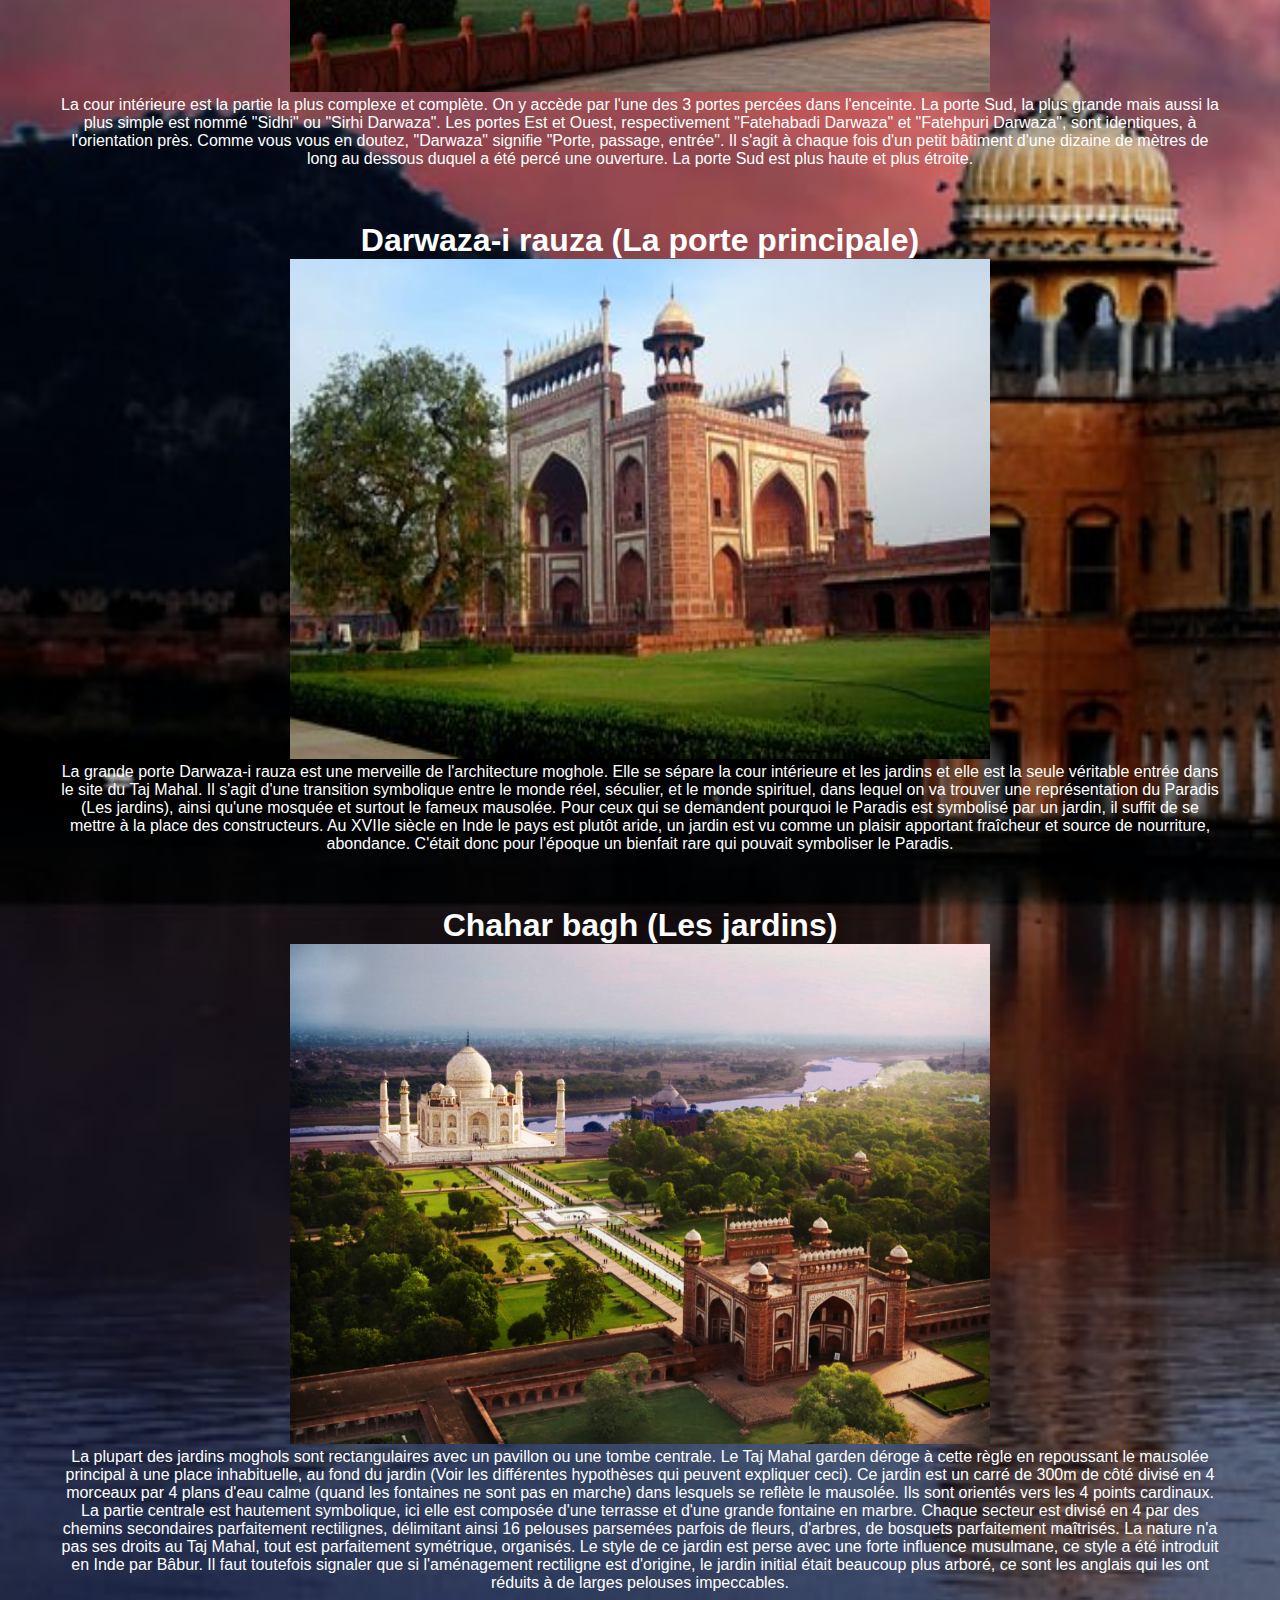
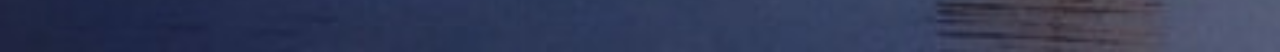
<file: tmh.html>
<!DOCTYPE html>
<html lang="en">
<head>
    <meta charset="UTF-8">
    <meta http-equiv="X-UA-Compatible" content="IE=edge">
    <meta name="viewport" content="width=device-width, initial-scale=1.0">
    <title>Taj Mahal</title>
    <link rel="stylesheet" href="tmh.css">
</head>
<body background="images/bg2.jpg">
        <div id="entete">
            <div>
                <h1 class="bn">TRAVEL AROUND THE WORLD</h1>
            </div>
            <nav>
                <ul id="dg">
                    <li class="mhome"><a href="index.html">HOME</a></li>
                    <li class="mdisneylandjapon"><a href="disneylandjapon.html">DISNEY LAND JAPON</a></li>
                    <li class="mtajmahal" style="background-color: rgba(79, 40, 116, 0.801);"><a href="tmahal.html">TAJ MAHAL</a></li> 
                    <li class="mMuseecivilisationnoire"><a href="muséecivilno.html">MUSEE CIVILISATION NOIRE</a></li>
                    <li class="mcitéinterdite" ><a href="citéinterdite.html">CITE INTERDITE</a></li>
                </ul>
            </nav>
            
            <marquee direction="right" class="dd">
                <img src="images/tm1.jpg" alt="" width="300px" height="207">
                <img src="images/ci.jpg" alt="" width="300px" height="207">
                <img src="images/dir3.jpg" alt="" width="300px" height="207">
                <img src="images/cb.jpg" alt="" width="300px">
            </marquee>
        </div>    
        <div class="image">
            <h1>Le Mausolée et la Yamuna</h1>
            <img src="images/tm1.jpg" height="500px" width="700px" alt="Le Mausolée et la Yamuna">
            <p class="text">Le Taj Mahal est surtout connu pour son mausolée de marbre blanc, symbole de l'amour éternel, mais ce mausolée ne représente qu'une partie du site du Taj Mahal. Ce dernier est en fait un vaste ensemble rectangulaire, d'exactement 580m par 305 orienté Nord-Sud. En ça il ressemble beaucoup à la cité interdite de Pékin, bien qu'historiquement il n'y ai pas de rapport. Le Taj Mahal se trouve à l'Est d'Agra, une ville à 175Kms de la capitale de l'Inde New Delhi, dans une zone qui était autrefois celle des palais et jardins des seigneurs, lors de la construction du monument, aux temps de l'apogée de l'Empire moghol, au XVIIe siècle.</p>
        </div>
        <div> <br> <br> <br> </div>
        <div class="image">
            <h1>La cour intérieure (Jilaukhana)</h1>
            <img src="images/ci.jpg" height="500px" width="700px" alt="La cour intérieure (Jilaukhana)">
            <p class="text">La cour intérieure est la partie la plus complexe et complète. On y accède par l'une des 3 portes percées dans l'enceinte. La porte Sud, la plus grande mais aussi la plus simple est nommé "Sidhi" ou "Sirhi Darwaza". Les portes Est et Ouest, respectivement "Fatehabadi Darwaza" et "Fatehpuri Darwaza", sont identiques, à l'orientation près. Comme vous vous en doutez, "Darwaza" signifie "Porte, passage, entrée". Il s'agit à chaque fois d'un petit bâtiment d'une dizaine de mètres de long au dessous duquel a été percé une ouverture. La porte Sud est plus haute et plus étroite.</p>
        </div>
        <div> <br> <br> <br> </div>
        <div class="image">
            <h1>Darwaza-i rauza (La porte principale)</h1>
            <img src="images/dir3.jpg" height="500px" width="700px" alt="Darwaza-i rauza">
            <p class="text">La grande porte Darwaza-i rauza est une merveille de l'architecture moghole. Elle se sépare la cour intérieure et les jardins et elle est la seule véritable entrée dans le site du Taj Mahal. Il s'agit d'une transition symbolique entre le monde réel, séculier, et le monde spirituel, dans lequel on va trouver une représentation du Paradis (Les jardins), ainsi qu'une mosquée et surtout le fameux mausolée. Pour ceux qui se demandent pourquoi le Paradis est symbolisé par un jardin, il suffit de se mettre à la place des constructeurs. Au XVIIe siècle en Inde le pays est plutôt aride, un jardin est vu comme un plaisir apportant fraîcheur et source de nourriture, abondance. C'était donc pour l'époque un bienfait rare qui pouvait symboliser le Paradis.</p>        </div>
        <div> <br> <br> <br> </div>
        <div class="image">
            <h1>Chahar bagh (Les jardins)</h1>
            <img src="images/cb.jpg" height="500px" width="700px" alt="Chahar bagh" width="500px">
            <p class="text">La plupart des jardins moghols sont rectangulaires avec un pavillon ou une tombe centrale. Le Taj Mahal garden déroge à cette règle en repoussant le mausolée principal à une place inhabituelle, au fond du jardin (Voir les différentes hypothèses qui peuvent expliquer ceci). Ce jardin est un carré de 300m de côté divisé en 4 morceaux par 4 plans d'eau calme (quand les fontaines ne sont pas en marche) dans lesquels se reflète le mausolée. Ils sont orientés vers les 4 points cardinaux. La partie centrale est hautement symbolique, ici elle est composée d'une terrasse et d'une grande fontaine en marbre. Chaque secteur est divisé en 4 par des chemins secondaires parfaitement rectilignes, délimitant ainsi 16 pelouses parsemées parfois de fleurs, d'arbres, de bosquets parfaitement maîtrisés. La nature n'a pas ses droits au Taj Mahal, tout est parfaitement symétrique, organisés. Le style de ce jardin est perse avec une forte influence musulmane, ce style a été introduit en Inde par Bâbur. Il faut toutefois signaler que si l'aménagement rectiligne est d'origine, le jardin initial était beaucoup plus arboré, ce sont les anglais qui les ont réduits à de larges pelouses impeccables.</p>
        </div>
    
</body>
</html>
</file>
<file: tmh.css>
.image{
    width: auto;
    margin: auto;
    text-align: center;
}
.text{
    margin: auto;
    }
    h1{
        margin: auto;
        color: white;
        font-family: -apple-system, BlinkMacSystemFont, 'Segoe UI', Roboto, Oxygen, Ubuntu, Cantarell, 'Open Sans', 'Helvetica Neue', sans-serif;
    }
.vid{
    margin: auto;
    text-align: center;
}
p{
    font-family: -apple-system, BlinkMacSystemFont, 'Segoe UI', Roboto, Oxygen, Ubuntu, Cantarell, 'Open Sans', 'Helvetica Neue', sans-serif;
    color: white
}
body{
    background-image: url(images/bg2.jpg);
    background-repeat: no-repeat;
    background-size: cover;
}
.bn{
    text-align: center;
    color: white;
}


#contenu {
text-align: center;
height: 3200px;
margin-left:245px;
background-color: darkblue;
}
#footer {
    width: 1203px; ;
    padding: 0%;
    height: 80px;
    background-color:#669933;
    text-align:center;
    clear:both;
}

body{
font-family: Impact, Haettenschweiler, 'Arial Narrow Bold', sans-serif;
margin: auto;
padding: 60px;
}
nav > ul{
margin: auto;
padding: 0%;
}
nav > ul > li{
float: left;
position: relative;
text-align: center;
}
nav > ul > li > a{
padding: 35px 60px;
color: white;
}
nav > ul::after{
content: "";
display: block;
clear: both;
}
nav li{
list-style-type: none;
}

nav a{
display: inline-block;
text-decoration: none;

}



.mhome:hover{

background-color: rgba(79, 40, 116, 0.801);
}
.mdisneylandjapon:hover{

background-color: rgba(79, 40, 116, 0.801);
}
.mtajmahal:hover{

background-color: rgba(79, 40, 116, 0.801);
}
.mMuseecivilisationnoire:hover{

background-color: rgba(79, 40, 116, 0.801);
}
.mcitéinterdite:hover{

background-color: rgba(79, 40, 116, 0.801);
}
</file>
